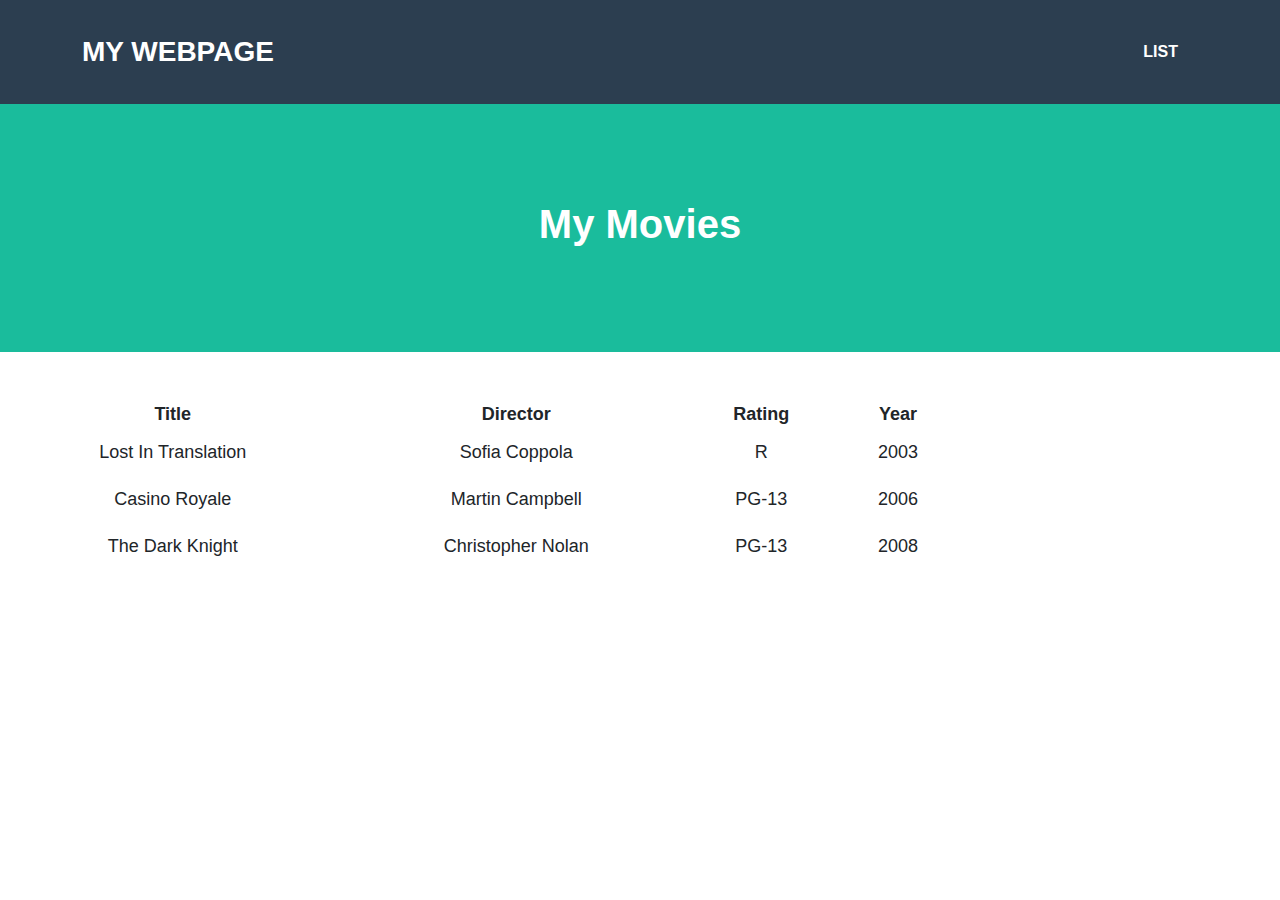
<file: list.html>
<!DOCTYPE HTML>  
<html>  
    <header>
        <link rel="stylesheet" href="style.css">
        <link rel="stylesheet" href="table_style.css">
        <title>My Webpage Title</title>
    </header>
    <body>  
        <!---Navigation--->
        <!--This section of code defines the navigation bar at the top of the page.  The classes used here are defined in the style.css file.-->
        <nav class="navbar navbar-expand-lg bg-secondary text-uppercase fixed-top" id="mainNav">
            <div class="container">
                <!--This code defines the "My Webpage" link in the top right corner of the navigation pane-->
                <a class="navbar-brand" href="">My Webpage</a>
                <!--This code defines the "List" link in the top left corner of the navigation pane-->
                <ul class="navbar-nav ms-auto">
                    <li class="nav-item mx-0 mx-lg-1"><a class="nav-link py-3 px-0 px-lg-3 rounded" href="./list.html">List</a></li>
                </ul>
            </div>
        </nav>
        <!--This code creates the middle section of the webpage-->
        <header class="masthead bg-primary text-white text-center">
            <h1>My Movies</h1>
        </header>
        <!--Here is where the table will be loaded in.  The actual table will be loaded in JavaScript.-->
        <section class="mt-5 text-center">
            <div id="showDataJSON"></div>
        </section>
    </body>

    <script>

        /*
        * RENDERING THE JSON TABLE
        * Get JSON data from file
        * Get headers from retrieved data
        * Set headers for table
        * Add data to table
        * Add table to DOM
        */
        fetch('./list_data.json')
            .then(response => response.json())
            .then(data => {

                /*
                This section creates the base table and finds the root json node.
                */
                var jsonTable = document.createElement("table");
                var tr = jsonTable.insertRow(-1);   
                jsonTable.style.width = "75%";
                let root;
                for (let prop in data) {
                    root = prop;
                }

                /*
                This section selects the headers for the table
                */
                let headers = Object.keys(data[root][0]);
                headers.forEach(header => {
                    var th = document.createElement("th");      
                    th.innerHTML = header;
                    tr.appendChild(th);
                })              
                /*
                This section adds the data into each row of the list
                */
                let items = Object.keys(data[root]);
                items.forEach(item => {
                    tr = jsonTable.insertRow(-1);
                    for (let key in data[root][item]) {
                       var tabCell = tr.insertCell(-1);
                       tabCell.innerHTML = data[root][item][key];
                    }
                })
                /*
                This section adds the table to the HTML
                */
                var divContainer = document.getElementById("showDataJSON");
                divContainer.innerHTML = "";
                divContainer.appendChild(jsonTable);
            });
    </script>  
</html>
</file>
<file: table_style.css>
table {
  width: 75%;
  font-size: large;
}

td {
  padding: 10px;
}
</file>
